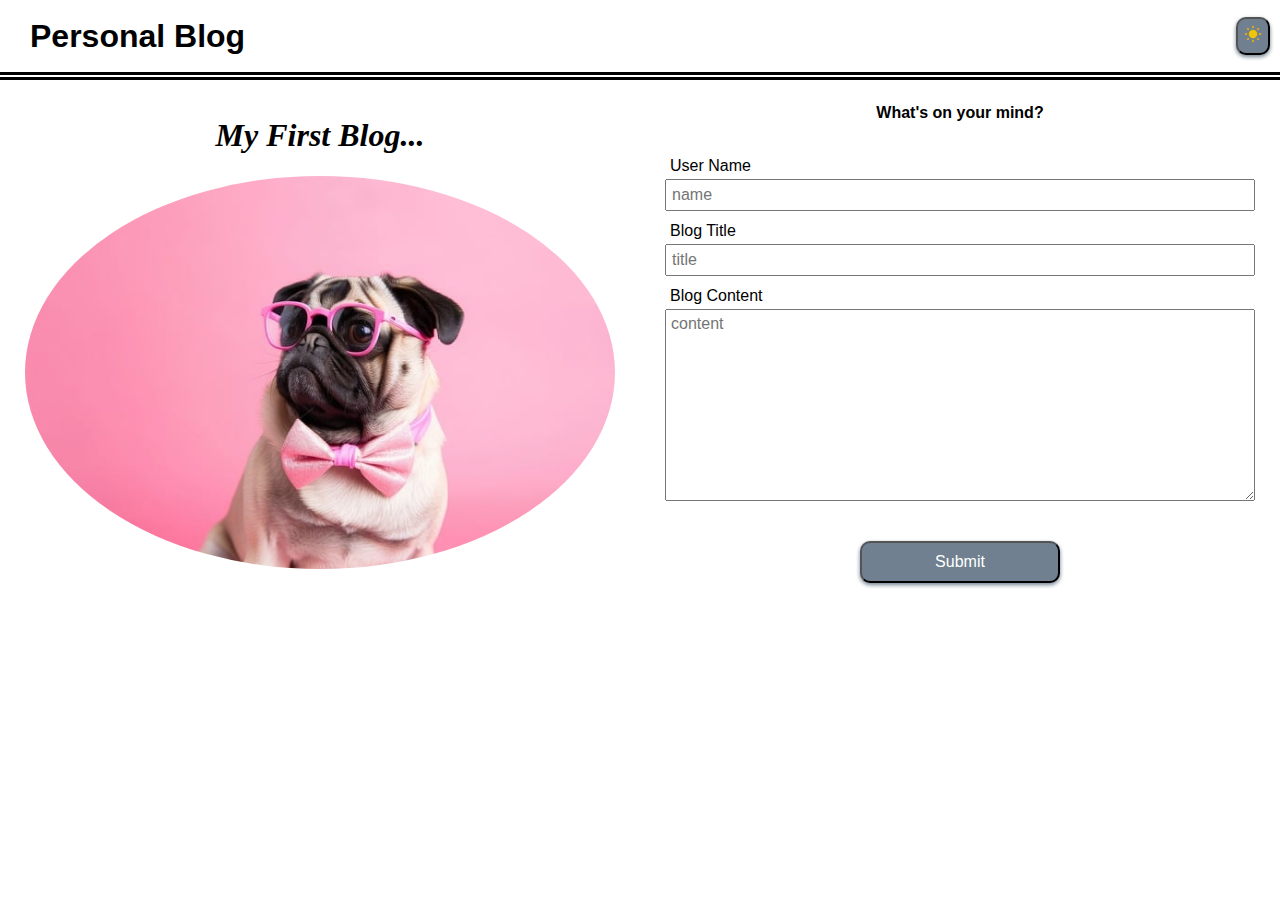
<file: index.html>
<!DOCTYPE html>
<html lang="en">
    <head>
        <meta charset="UTF-8">
        <meta name="viewport" content="width=device-width, initial-scale=1.0">
        <title>Personal Blog</title>
        <link rel="stylesheet" href="./assets/css/reset.css" />
        <link rel="stylesheet" href="./assets/css/styles.css" />
        <link rel="stylesheet" href="./assets/css/form.css" />
    </head>
    <!-- class light can be switched to dark by user -->
    <body class="themeCSS light">
        <header>
            <h1>Personal Blog</h1>
            <nav>
                <!-- themeButton toggles light and dark theme, src is changed as well -->
                <button id="themeButton"><img id="themeButtonImg" src="/assets/images/day-mode.png"></button>
            </nav>
        </header>
        <main>
            <!-- holds the mainImg, src is changed by light and dark theme button -->
            <section class="containers">
                <h2 class="imgH2">My First Blog...</h2>
                <img id="mainImg" src="./assets/images/pug.jpg" alt="pug wearing pink bowtie and sunglasses"/>
            </section>
            <!-- form content -->
            <section class="containers">
                <h3>What's on your mind?</h3>
                <form >
                    <label for="userName">User Name</label>
                    <input id="userName" name="userName" type="text" placeholder="name" autocomplete="on"/>
                    <label for="blogTitle">Blog Title</label>
                    <input id="blogTitle" name="blofTitle" type="text" placeholder="title" autocomplete="on"/>
                    <label for="blogContent">Blog Content</label>
                    <textarea id="blogContent" name="blogContent" cols="30" rows="10" placeholder="content" autocomplete="on"></textarea>
                    <div id="alerts"></div>
                    <button id="submit">Submit</button>
                </form>
            </section>
        </main>
        <script src="./assets/js/logic.js"></script>
        <script src="./assets/js/form.js"></script>
    </body>
</html>
</file>
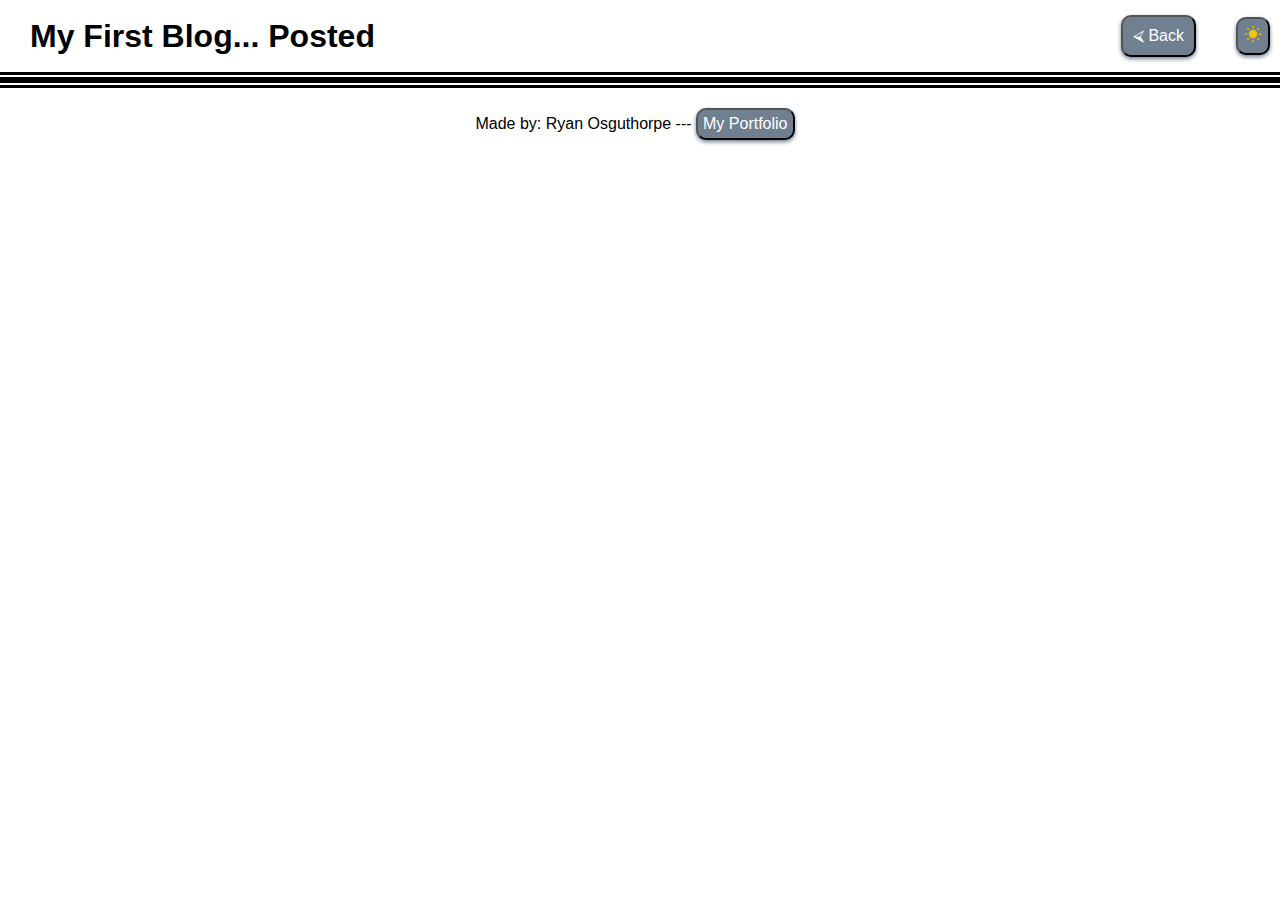
<file: blog.html>
<!DOCTYPE html>
<html lang="en">
    <head>
        <meta charset="UTF-8">
        <meta name="viewport" content="width=device-width, initial-scale=1.0">
        <title>Blog Page</title>
        <link rel="stylesheet" href="./assets/css/reset.css" />
        <link rel="stylesheet" href="./assets/css/styles.css" />
        <link rel="stylesheet" href="./assets/css/blog.css" />
    </head>
    <!-- class light can be switched to dark by user -->
    <body class="themeCSS light">
        <header>
            <h1>My First Blog... Posted</h1>
            <nav>
                <!-- backButton takes you back to teh form page -->
                <button id="backButton">&#11160; Back</button>
                <!-- themeButton toggles light and dark theme, src is changed as well -->
                <button id="themeButton"><img id="themeButtonImg" src="/assets/images/day-mode.png"></button>
            </nav>
        </header>
        <main>
            <!-- Filled in with javascript from blog.js -->
            <!-- section class = 'blogContainer'-->
                <!-- h2 class = 'blogTitle'-->
                <!-- p class = 'blogContent' -->
                <!-- p class = 'blogAuthor' -->
            
            <!-- This is not displayed, place holder for theme switching -->
            <img id="mainImg" src="./assets/images/pug.jpg" alt="pug wearing pink bowtie and sunglasses"/> 
        </main>
        <footer>
            <p>Made by: Ryan Osguthorpe ---
                <button id="portfolioLink">
                    <a href="https://rhinosstuff.github.io/My-Portfolio/">My Portfolio</a>
                </button>
            </p> 
        </footer>
        <script src="./assets/js/logic.js"></script>
        <script src="./assets/js/blog.js"></script>
    </body>
</html>
</file>
<file: assets/css/styles.css>
/* This css applies to both the form & blog html pages */
:root {
    /* light color theme */
    --l-bg: white;
    --l-font: black;
    --l-btn-bg: slategray;
    --l-btn-bgH: #2e4766; 
    --l-btn-font: white;
    /* dark color theme */
    --d-bg: #2e4766;
    --d-font: white;
    --d-btn-bg: #e3e5ec;
    --d-btn-bgH: white; 
    --d-btn-font: #2e4766;
}

/* light & dark color themes */
.light {
    background-color: var(--l-bg);
    color: var(--l-font);
}

.dark {
    background-color:var(--d-bg);
    color: var(--d-font);
}

/* header and nav settings */
header {
    display: flex;
    align-items: center;
    justify-content: space-between;
    border-bottom: double 8px;
    min-height: 80px;
    padding: 10px;
}

nav {
    display: flex;
    align-items: center;
}

header h1 {
    margin-left: 20px;
    font-size: xx-large;
    font-family:Verdana, Geneva, Tahoma, sans-serif;
}

/* theme button */
#themeButton {
    padding: 5px;
}

#themeButtonImg {
    width: 20px;
}

/* all buttons light & dark mode*/
.light button {
    color: var(--l-btn-font);
    background-color: var(--l-btn-bg);
    border-radius: 10px;
    box-shadow: 0 2px 4px var(--l-btn-bg);
    white-space: nowrap;
    padding: 10px;       
}

.dark button {
    color: var(--d-btn-font);
    background-color: var(--d-btn-bg);
    border-radius: 10px;
    box-shadow: 0 2px 4px var(--d-btn-bg);
    white-space: nowrap;
    padding: 10px;  
}


/* only allows hover function on hover devices */
@media (hover: hover) {
    .light button:hover {
        background-color: var(--l-btn-bgH);
        cursor: pointer;
    }

    .dark button:hover {
        background-color: var(--d-btn-bgH);
        cursor: pointer;
    }
}
</file>
<file: assets/css/form.css>
main {
    display: flex;
}

/* mainImg and form containers */
.containers {
    display: flex;
    flex-direction: column;
    align-items: center;
    justify-content: center;
    width: 50%;
    padding: 25px;
}

/* text above mainImg */
.imgH2 {
    font-size: xx-large;
    font-family: 'Lucida Handwriting', cursive, Verdana;
    font-style: italic;
}

#mainImg {
    width: 100%;
    max-width: 600px;
    border-radius: 50%;
    margin: 25px;
}

form {
    display: flex;
    flex-direction: column; 
    width: 100%;
    max-width: 800px;
    margin: 25px;
}

label {
    padding: 12px 5px 5px 5px;
}

input {
    padding: 5px;
}

/* textarea can be stretched verticaly only */
textarea {
    resize: vertical;
    min-width: none;
    padding: 5px;
}

/* alerts that display when no input was entered */
#alerts {
    min-height: 30px;
    padding-top: 10px;
    align-self: center;
    color: red;
    font-size: large;
}

/* submit button on form */
#submit {
    align-self: center;
    margin-top: 10px;
    width: 200px;
}

/* changes to stacked containets an 100% width */
@media screen and (max-width: 800px) {
    main {
        flex-direction: column;
        align-items: center;
        width: 100%;
    }

    .containers {
        width: inherit;
    }  
}
</file>
<file: assets/css/blog.css>
/* back button spacing from theme button */
#backButton {
    margin-right: 40px;
}

/* place holder for mainImg light and dark */
#mainImg {
    display: none;
}

/* these elements are all created in blog.js */
.blogContainer {
    position: relative;
    border: solid;
    margin: 20px;
    padding: 10px;
    min-height: 100px;
}

.blogTitle {
    border-bottom: solid;
    padding-bottom: 5px;
}

.blogContent {
    margin-bottom: 20px;
    padding: 10px 25px 10px 25px;
    font-style: italic;
}

.blogAuthor {
    position: absolute;
    bottom: 0;
    padding: 5px;
}

/* styles link to my portfolio */
footer {
    display: flex;
    justify-content: center;
    border-top: double 8px;
    padding: 20px;
}

footer p {
    margin-right: 10px;
}

#portfolioLink {
    padding: 5px;
}

#portfolioLink > a {
    text-decoration: none;
    color: inherit;
}
</file>
